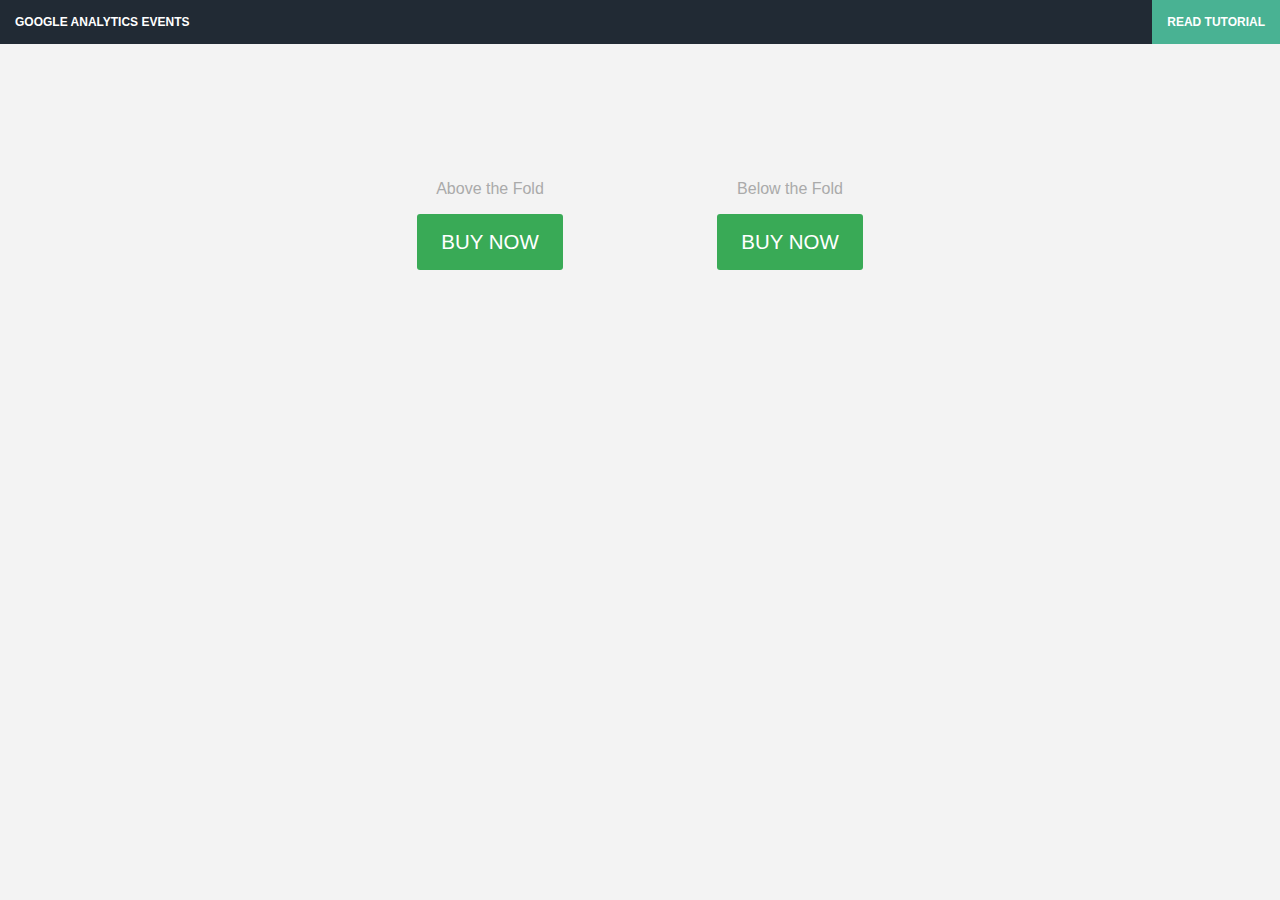
<file: index.html>
<!DOCTYPE html>
<html lang="en">

<head>
	<meta charset="utf-8">
    <meta http-equiv="X-UA-Compatible" content="IE=edge">

    <meta name="viewport" content="initial-scale=1">
    <meta name="description" content="Google Analytics Tracking Events Demo &mdash; TutsPlus.com">

    <meta property="og:url" content="https://lourfield.github.io/google-analytics-events" />
    <meta property="og:type" content="website" />
    <meta property="og:title" content="Google Analytics Events  Tracking Demo" />
    <meta property="og:description" content="A few examples on how to use Google Analytics Events Tracking to record user interaction." />
    <meta property="og:image" content="./images/google-analytics-debugger-record.jpg" />

    <title>Google Analytics Events</title>

    <link rel="stylesheet" href="css/style.css">
</head>

<body>

   <header class="site-header cf">
      <h1>Google Analytics Events</h1>
		<a href="#">Read Tutorial</a>
   </header>

	<div class="site-content site-content--buttons">

      <div class="above-the-fold">
         <p class="description">Above the Fold</p>
   	   <p><a href="./purchase.html" class="btn btn--buy-now" id="buy-now-above">Buy Now</a></p>
      </div>

      <div class="below-the-fold">
         <p class="description">Below the Fold</p>
   	   <p><a href="./purchase.html" class="btn btn--buy-now" id="buy-now-below">Buy Now</a></p>
      </div>
	</div>

   <script>
     (function(i, s, o, g, r, a, m) {
         i['GoogleAnalyticsObject'] = r;
         i[r] = i[r] || function() {
             (i[r].q = i[r].q || []).push(arguments)
         }, i[r].l = 1 * new Date();
         a = s.createElement(o),
             m = s.getElementsByTagName(o)[0];
         a.async = 1;
         a.src = g;
         m.parentNode.insertBefore(a, m)
     })(window, document, 'script', 'https://www.google-analytics.com/analytics.js', 'ga');

     ga('create', 'UA-5156544-19', 'auto');
     ga('send', 'pageview');
   </script>
   <script>
     var buttons = document.querySelectorAll('.btn');

     buttons.forEach(function(btn) {
         btn.addEventListener('click', function(event) {

             ga('send', {
                 hitType: 'event',
                 eventCategory: 'Buy Now Buttons',
                 eventAction: 'click',
                 eventLabel: event.target.id // buy-now-above || buy-now-below
             });

             event.preventDefault(); // (For Demo Only).
         });
     });
   </script>
</body>

</html>
</file>
<file: css/style.css>
@charset "UTF-8";
html {
  box-sizing: border-box;
  font-family: Arial, sans-serif;
}
*,
*:before,
*:after {
  box-sizing: inherit;
}
.cf:before,
.cf:after {
  display: table;
  content: ' ';
}
.cf:after {
  clear: both;
}
.cf {
  *zoom: 1;
}
body {
  margin: 0;
}
img {
  max-width: 100%;
  height: auto;
}
figure {
  margin: 0;
  padding: 10px;
}
figure a {
  display: block;
}
mark {
  padding: 0 5px;
  background-color: #dddddd;
}
.site-header {
  background-color: #212a34;
  text-align: center;
}
.site-header h1,
.site-header a {
  padding: 15px;
  text-transform: uppercase;
  color: #fff;
}
.site-header h1 {
  font-size: 18px;
  margin: 0;
}
.site-header a {
  font-size: 14px;
  font-weight: 300;
  display: block;
  text-decoration: none;
  background-color: #49b293;
  font-weight: 600;
}
@media screen and (min-width: 630px) {
  .site-header {
    text-align: none;
  }
  .site-header h1,
  .site-header a {
    font-size: 12px;
  }
  .site-header h1 {
    float: left;
  }
  .site-header a {
    float: right;
  }
}
/* Slider */
.slick-slider {
  position: relative;
  display: block;
  box-sizing: border-box;
  -webkit-touch-callout: none;
  -webkit-user-select: none;
  -khtml-user-select: none;
  -moz-user-select: none;
  -ms-user-select: none;
  user-select: none;
  -ms-touch-action: pan-y;
  touch-action: pan-y;
  -webkit-tap-highlight-color: transparent;
}
.slick-list {
  position: relative;
  overflow: hidden;
  display: block;
  margin: 0;
  padding: 0;
}
.slick-list:focus {
  outline: none;
}
.slick-list.dragging {
  cursor: pointer;
  cursor: hand;
}
.slick-slider .slick-track,
.slick-slider .slick-list {
  -webkit-transform: translate3d(0, 0, 0);
  -moz-transform: translate3d(0, 0, 0);
  -ms-transform: translate3d(0, 0, 0);
  -o-transform: translate3d(0, 0, 0);
  transform: translate3d(0, 0, 0);
}
.slick-track {
  position: relative;
  left: 0;
  top: 0;
  display: block;
}
.slick-track:before,
.slick-track:after {
  content: "";
  display: table;
}
.slick-track:after {
  clear: both;
}
.slick-loading .slick-track {
  visibility: hidden;
}
.slick-slide {
  float: left;
  height: 100%;
  min-height: 1px;
  display: none;
}
[dir="rtl"] .slick-slide {
  float: right;
}
.slick-slide img {
  display: block;
}
.slick-slide.slick-loading img {
  display: none;
}
.slick-slide.dragging img {
  pointer-events: none;
}
.slick-initialized .slick-slide {
  display: block;
}
.slick-loading .slick-slide {
  visibility: hidden;
}
.slick-vertical .slick-slide {
  display: block;
  height: auto;
  border: 1px solid transparent;
}
.slick-arrow.slick-hidden {
  display: none;
}
/* Slider */
.slick-loading .slick-list {
  background: #fff url('ajax-loader.gif') center center no-repeat;
}
/* Icons */
@font-face {
  font-family: 'slick';
  font-weight: normal;
  font-style: normal;
  src: url('fonts/slick.eot');
  src: url('fonts/slick.eot?#iefix') format('embedded-opentype'), url('fonts/slick.woff') format('woff'), url('fonts/slick.ttf') format('truetype'), url('fonts/slick.svg#slick') format('svg');
}
/* Arrows */
.slick-prev,
.slick-next {
  position: absolute;
  display: block;
  height: 20px;
  width: 20px;
  line-height: 0px;
  font-size: 0px;
  cursor: pointer;
  background: transparent;
  color: transparent;
  top: 50%;
  -webkit-transform: translate(0, -50%);
  -ms-transform: translate(0, -50%);
  transform: translate(0, -50%);
  padding: 0;
  border: none;
  outline: none;
}
.slick-prev:hover,
.slick-next:hover,
.slick-prev:focus,
.slick-next:focus {
  outline: none;
  background: transparent;
  color: transparent;
}
.slick-prev:hover:before,
.slick-next:hover:before,
.slick-prev:focus:before,
.slick-next:focus:before {
  opacity: 1;
}
.slick-prev.slick-disabled:before,
.slick-next.slick-disabled:before {
  opacity: 0.25;
}
.slick-prev:before,
.slick-next:before {
  font-family: "slick";
  font-size: 20px;
  line-height: 1;
  color: white;
  opacity: 0.75;
  -webkit-font-smoothing: antialiased;
  -moz-osx-font-smoothing: grayscale;
}
.slick-prev {
  left: -25px;
}
.slick-prev[dir="rtl"] {
  left: auto;
  right: -25px;
}
.slick-prev:before {
  content: "←";
}
.slick-prev:before[dir="rtl"] {
  content: "→";
}
.slick-next {
  right: -25px;
}
.slick-next[dir="rtl"] {
  left: -25px;
  right: auto;
}
.slick-next:before {
  content: "→";
}
.slick-next:before[dir="rtl"] {
  content: "←";
}
/* Dots */
.slick-dotted .slick-slider {
  margin-bottom: 30px;
}
.slick-dots {
  position: absolute;
  bottom: -25px;
  list-style: none;
  display: block;
  text-align: center;
  padding: 0;
  margin: 0;
  width: 100%;
}
.slick-dots li {
  position: relative;
  display: inline-block;
  height: 20px;
  width: 20px;
  margin: 0 5px;
  padding: 0;
  cursor: pointer;
}
.slick-dots li button {
  border: 0;
  background: transparent;
  display: block;
  height: 20px;
  width: 20px;
  outline: none;
  line-height: 0px;
  font-size: 0px;
  color: transparent;
  padding: 5px;
  cursor: pointer;
}
.slick-dots li button:hover,
.slick-dots li button:focus {
  outline: none;
}
.slick-dots li button:hover:before,
.slick-dots li button:focus:before {
  opacity: 1;
}
.slick-dots li button:before {
  position: absolute;
  top: 0;
  left: 0;
  content: "•";
  width: 20px;
  height: 20px;
  font-family: "slick";
  font-size: 6px;
  line-height: 20px;
  text-align: center;
  color: black;
  opacity: 0.25;
  -webkit-font-smoothing: antialiased;
  -moz-osx-font-smoothing: grayscale;
}
.slick-dots li.slick-active button:before {
  color: black;
  opacity: 0.75;
}
body {
  background: #f3f3f3;
}
.site-content {
  max-width: 600px;
  margin-left: auto;
  margin-right: auto;
  margin-top: 120px;
}
.site-content--buttons {
  display: flex;
}
.description {
  color: #aaa;
}
.btn {
  padding: 16px 24px;
  display: inline-block;
  background-color: #39aa56;
  color: #fff;
  font-size: 1.28em;
  text-transform: uppercase;
  text-decoration: none;
  border-radius: 3px;
}
.above-the-fold,
.below-the-fold {
  width: 50%;
  text-align: center;
}
.carousel__item {
  height: 280px;
  color: #ced7df;
  background-color: #323b43;
}
.carousel__content {
  display: flex;
  align-items: center;
  justify-content: center;
  flex-direction: column;
  height: 100%;
}
.slick-prev:before,
.slick-next:before {
  color: #323b43;
  opacity: 1;
}
/*# sourceMappingURL=style.css.map */
</file>
